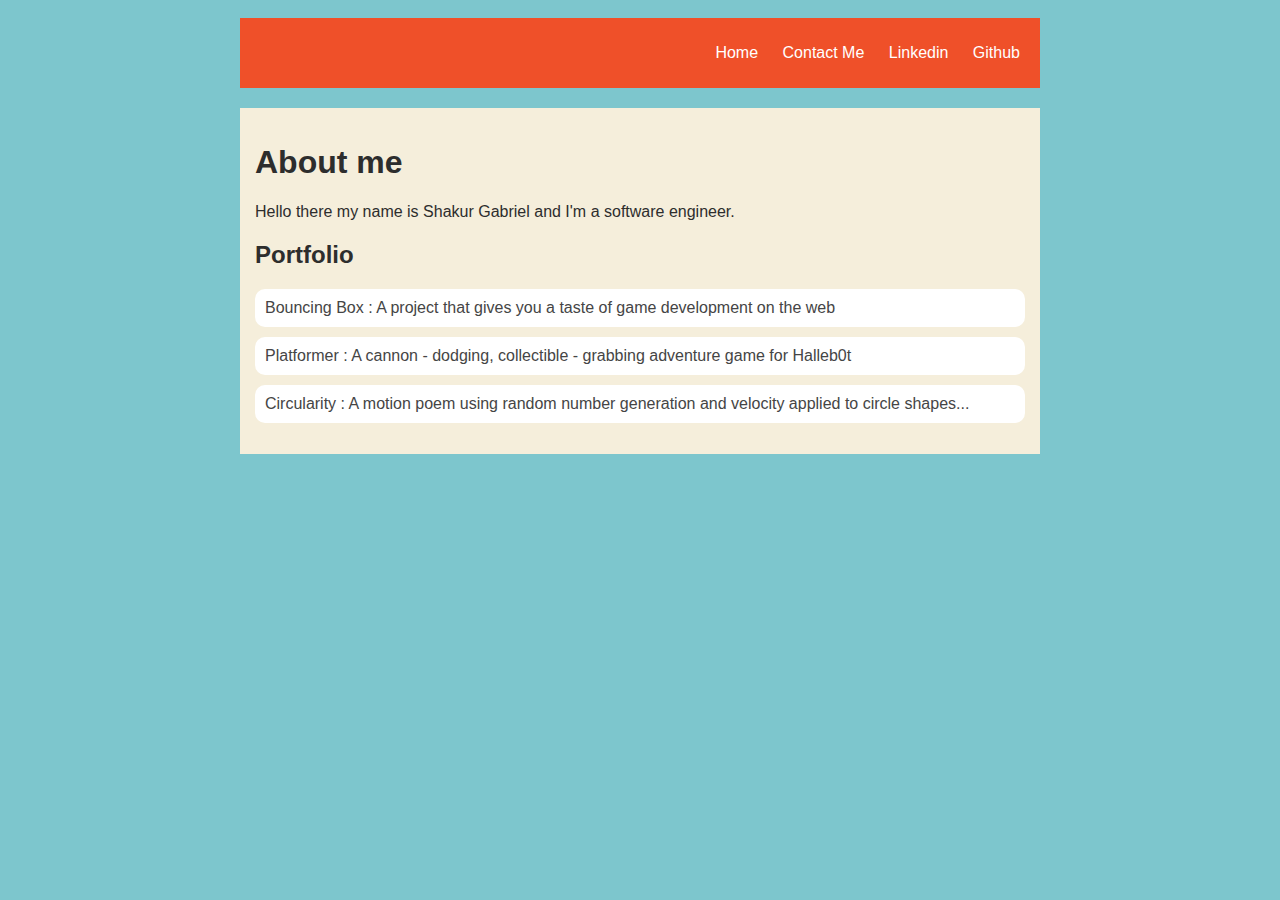
<file: index.html>
<!DOCTYPE html>
<html>
    <head><style>
            body {
                background: rgb(125, 198, 205);
                color: rgb(45, 45, 45);
                padding: 10px;
                font-family: arial;
            }
            header {
                font-size: 1.5em;
                font-weight: bold;
            }
            #all-contents {
                max-width: 800px;
                margin: auto;
            }
    
            /* navigation menu */
            nav {
                background: rgb(239, 80, 41);
                margin: 0 auto;
                margin-bottom: 20px;
                display: flex;
                padding: 10px;
            }
            nav header {
                display: flex;
                align-items: center;
                color: rgb(255, 255, 255);
                flex: 1;
            }
            nav ul {
                list-style-image: none;
            }
            nav li {
                display: inline-block;
                padding: 0 10px;
            }
            nav a {
                text-decoration: none;
                color: #fff;
            }
    
            /* main container area beneath menu */
            main {
                background: rgb(245, 238, 219);
                display: flex;
            }
            .content {
                flex: 1;
                padding: 15px;
            }
                 /* portfolio styles */
            #portfolio {
                list-style-type: none;
                padding-left: 0;
            }
            
            
            #portfolio li {
                background: #fff;
                padding: 10px;
                border-radius: 10px;
                margin-bottom: 10px;
            }
            
            #portfolio li:hover {
                background: #eee;
            } 
            
            #portfolio a {
                text-decoration: none;
                color: #454545;
            }
        </style>
        <title>Shakur website</title>
    </head>
    
    <body>
<div id="all-contents">
    <nav>
        <header></header>
        <ul>
		<li><a href="index.html">Home</a></li>
            <li><a href="contact/contact/index.html">Contact Me</a></li>
            <li><a href="https://www.linkedin.com/in/shakur-gabriel-89853522b/?original_referer=">Linkedin</a></li>
	<li><a href="https://github.com/shakurgabriel/shakurgabriel.github.io">Github</a></li>	
        </ul>
    </nav>
<main>
    <div class="content">
        <h1>About me</h1>
	<p>Hello there my name is Shakur Gabriel and I'm a software engineer.</p>
	<h2>Portfolio</h2>
        <ul id="portfolio">
        </ul>
    </div>
</main>

</div>
    <script src="https://ajax.googleapis.com/ajax/libs/jquery/2.1.3/jquery.min.js"></script>
        <script id="portfolioScript">$(document).ready(function() {$.getJSON('projects/projects.json').then(function(data) { data.projects.forEach(function(project){ $('#portfolio').append('<li><a href="projects/' + project.name + '/">' + project.title + ' : ' + project.description + '</a></li>'); }); }); });</script>
    </body>
</html>
</file>
<file: projects/bouncing-box/index.html>
<!DOCTYPE html>
<html>
<head>
	<meta charset="utf-8">
	<title>Bouncing Box</title>
	<script src="jquery.min.js"></script>

<!-- 	<script src="//cdnjs.cloudflare.com/ajax/libs/jquery/2.1.1/jquery.min.js"></script> -->

	<!-- BEGIN CSS -->
	<style>
		/* TODO 1 */
		.box {
			display: block;
			position: absolute;
			width: 70px;
			height: 70px;
			top: 100px;
			left: 0px;
			background-color: teal;
			font-size: 300%;
			text-align: center;
		}
	</style>

</head>
<body class="board">
	<!-- HTML for the box -->
	<div class="box">?</div>

	<!-- BEGIN JAVASCRIPT -->
	<script>
		(function(){
			'use strict'
			/* global &*/

			// jQuery stuff setup for you
			var box = $('.box');
			var boardWidth = $('.board').width();
	
			// TODO 2 - Variable declarations 
			var position;       // reference for the x-coordinate of our box
            var points;         // reference for the points displayed on the box
            var speed;          // reference for how fast the box moves
            var direction;
            direction = 1;

            position = 0;
            points = 0;
            speed = 10;
            box.css('left', position);      // changes the 'left' css property of the box to value of var position
            box.text(points);               // changes the text of the box to display the value of var points
			var update = function() {
				// TODO 3 / 6 / 7 / 8
				position = position + (speed * direction);    // increase position on every update
             console.log("new position: " + position);
             box.css('left', position);      // set the 'left' CSS property of the box to the new value of position
             if(position > boardWidth) {
             direction = -1;
}
             if(position < 0) {
             direction = 1;
  }
			};


			
			var handleBoxClick = function() {
				// TODO 4 / 5
				points = points + 1;   // increase the point total
                box.text(points);      // update the new points total displayed by the box
                position = 0;         // reset the position of the box to 0
                speed = speed + 3;    // increase the speed of the box on every click
			};


			//this executes the update function code every 50 milliseconds
			setInterval(update, 50);
			// this executes the handleBoxClick function code every time the box is clicked on
			box.on('click', handleBoxClick);
		})();
	</script>
</body>
</html>
</file>
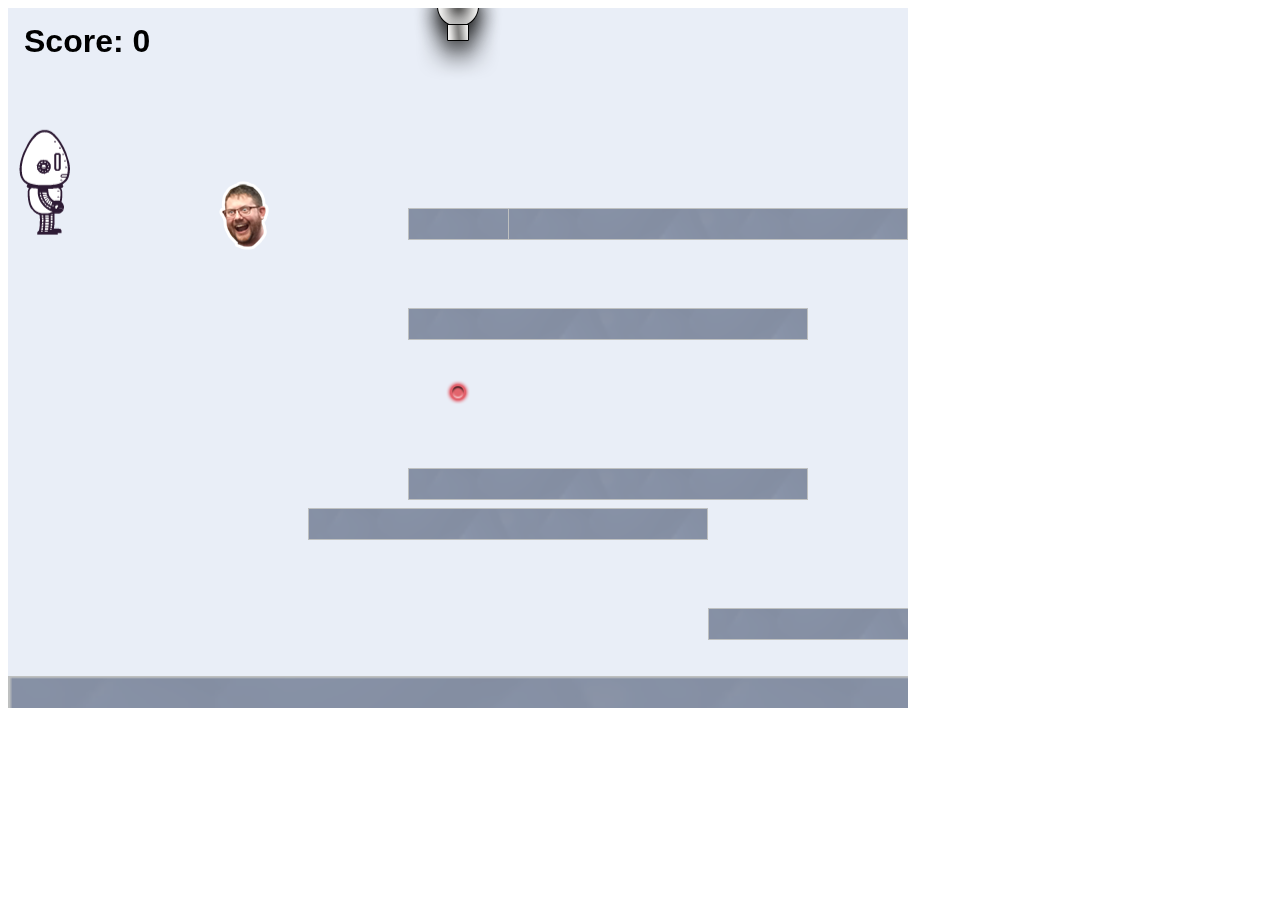
<file: projects/platformer/index.html>
<!DOCTYPE html>
<html>
    <head>
        <title>Platformer</title>
        <script src="lib/jquery.min.js"></script>
        <script src="lib/phaser.min.js"></script>
        <script src="js/factory/game.js"></script>
        <script src="js/factory/preload.js"></script>
        <script src="js/factory/platform.js"></script>
        <script src="js/factory/collectable.js"></script>
        <script src="js/factory/cannon.js"></script>
        <script src="js/factory/player.js"></script>
        <script src="js/controller/player-manager.js"></script>
        <script src="js/init/platform.js"></script>
        <script src="js/init/collectable.js"></script>
        <script src="js/init/cannon.js"></script>
        <script src="js/init/player.js"></script>
    </head>
    <body>
        <script src="js/index.js"></script>
    </body>
</html>
</file>
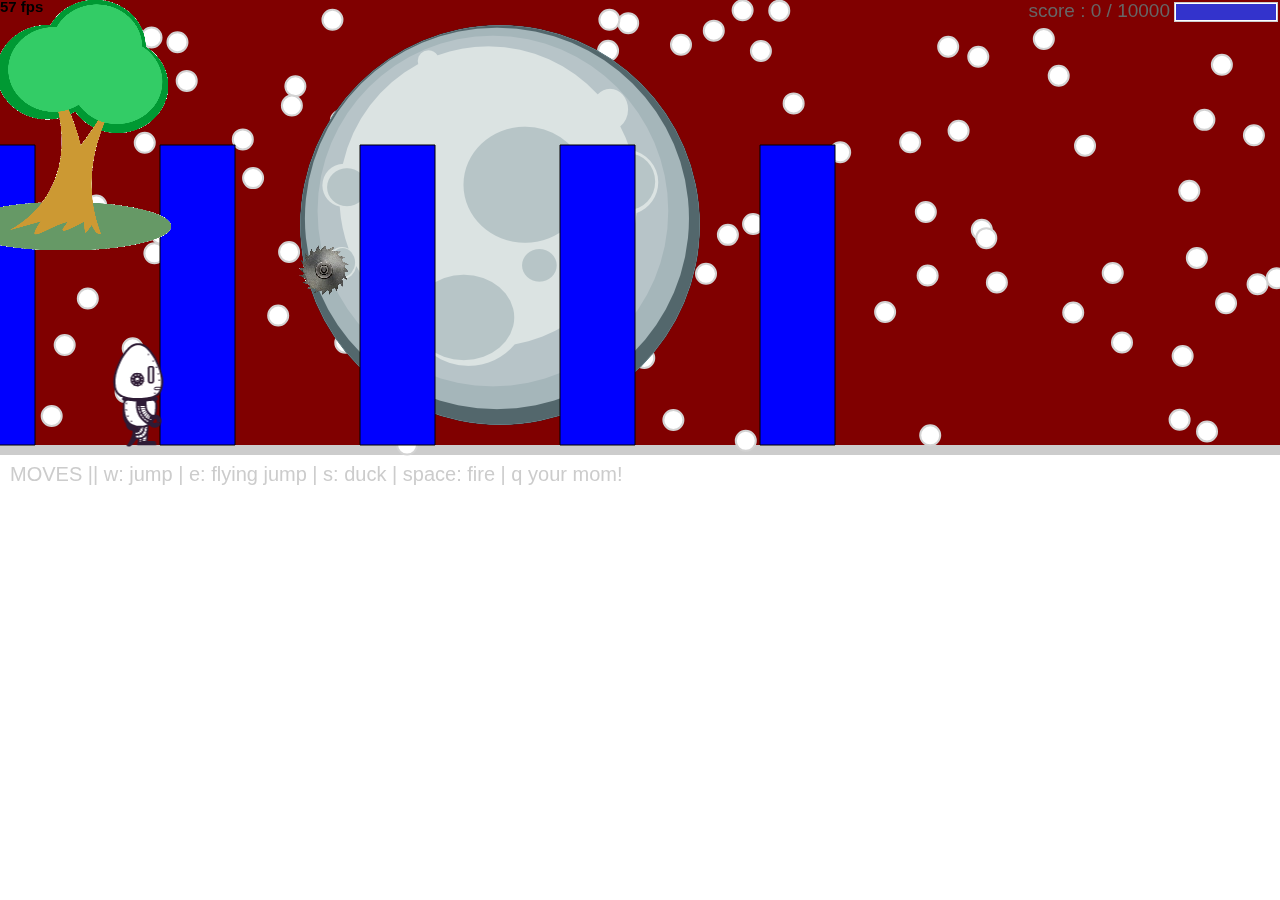
<file: projects/runtime/index.html>
<!doctype html>
<html>
    <head>
        <meta charset="utf-8">

        <title>Operation Spark || Runtime!</title>
        <meta name="description" content="Operation Spark Motion Poem">
        <meta name="author" content="operationspark.org">
        <meta name="viewport" content="width=device-width, initial-scale=1.0">
        
        <link href="css/bootstrap.min.css" rel="stylesheet" media="screen">
        <link href="css/style.css" rel="stylesheet">

        <!-- all core CreateJS and 3rd party libraries are listed here: -->
        <script src="bower_components/lodash/lodash.min.js"></script>
        <script src="bower_components/bluebird/js/browser/bluebird.min.js"></script>
        <script src="js/lib/proton-1.0.0.min.js"></script>
        <script src="bower_components/easeljs/lib/easeljs-0.8.2.min.js"></script>
        <script src="bower_components/PreloadJS/lib/preloadjs-0.6.2.min.js"></script>
        <script src="bower_components/TweenJS/lib/tweenjs.min.js"></script>
        <script src="bower_components/SoundJS/lib/soundjs-0.6.2.min.js"></script>
        <script src="bower_components/opspark-draw/draw.js"></script>
        <script src="bower_components/racket/racket.js"></script>

        <!-- our app javascript code -->
        <script src="js/util/load.js"></script>
        <script src="js/util/spin.min.js"></script>
        <script src="js/util/point.js"></script>
        <script src="js/spritesheet.js"></script>
        <script src="js/world/rules.js"></script>
        <script src="js/particle/particleManager.js"></script>
        <script src="js/orb/orbManager.js"></script>
        <script src="js/projectile/projectileManager.js"></script>
        <script src="js/view/pacifier.js"></script>
        <script src="js/view/background.js"></script>
        <script src="js/view/ground.js"></script>
        <script src="js/view/hud.js"></script>
        <script src="js/player/halle.js"></script>
        <script src="js/player/playerManager.js"></script>
        <script src="js/opspark.js"></script>
        <script src="js/game.js"></script>
        <script src="js/init.js"></script>
        <script src="js/level01.js"></script>
        
        <!--Load Additional Scripts Here-->

    </head>
    <body>
        <div id="main">
            <canvas id="canvas" width="500" height="500"></canvas>
        </div>
        <script id="index">
            (function(){
                'use strict';
                background(window);
                level01(window);
                init(window);
            })();
        </script>
    </body>
</html>
</file>
<file: projects/runtime/css/style.css>
body, html {
    width: 100%;
    height: 100%;
    margin: 0;
    padding: 0;
    overflow: hidden;
    -moz-user-select: none;
    -webkit-user-select: none;
    -ms-user-select: none;
}
canvas {
    -moz-user-select: none;
    -webkit-user-select: none;
    -ms-user-select: none;
    position:absolute;
}
</file>
